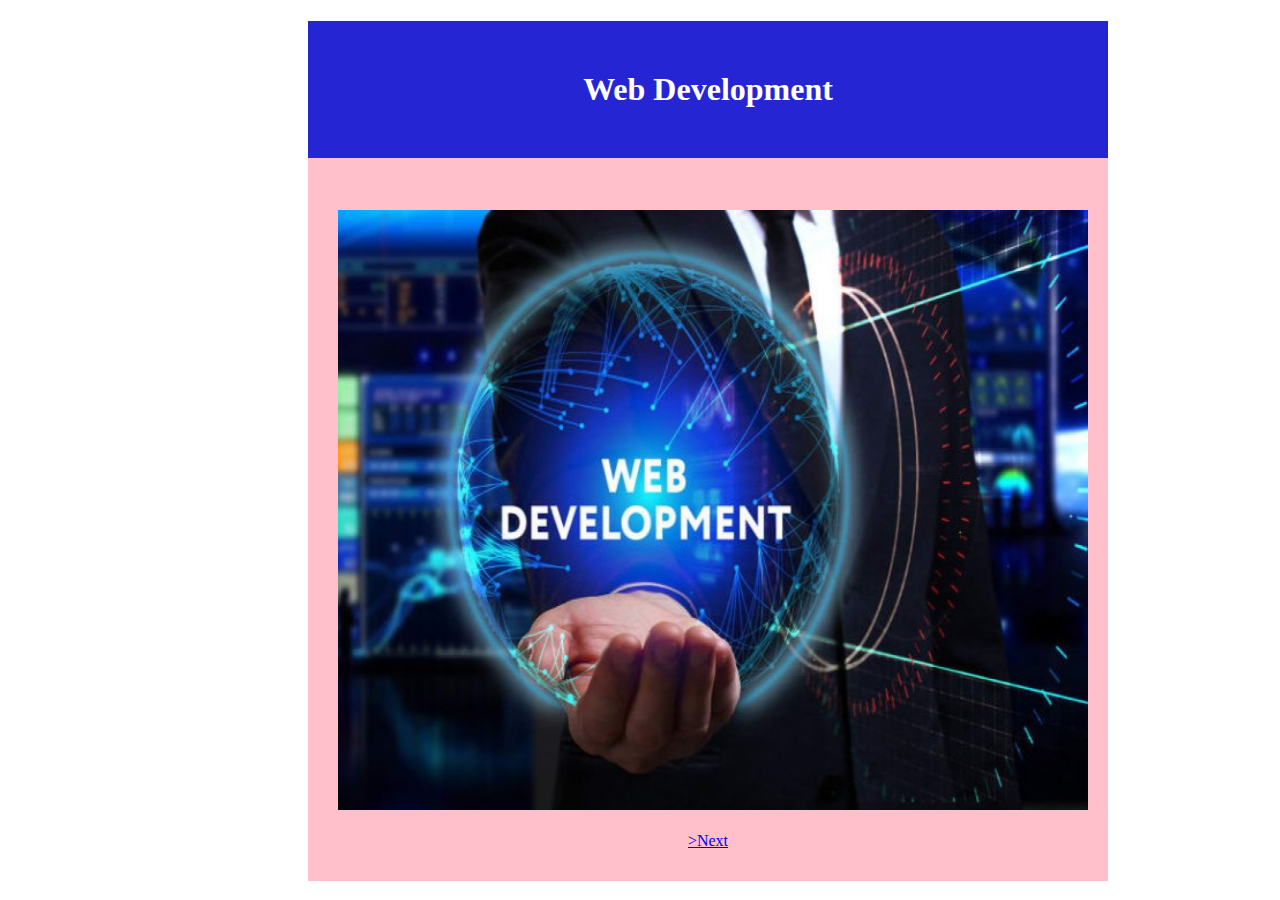
<file: full assigment HTML & CSS/index.html>
<!DOCTYPE html>
<html lang="en">
<head>
    <meta charset="UTF-8">
    <meta http-equiv="X-UA-Compatible" content="IE=edge">
    <meta name="viewport" content="width=device-width, initial-scale=1.0">
    <title>Document</title>

    <link rel="stylesheet" href="index.css">
</head>
<body>

    <div style="background-color: pink; text-align: center;">

        <h1>Web Development</h1>
    
         <img src="./resize-16422637871379433536createawebdevelopmentworkjobforyourbusiness.jpg" alt="image of web developement">
<br/>
<br/>
        <a href="./next.html">>Next</a>

    </div>


    

    </div>
</body>
</html>
</file>
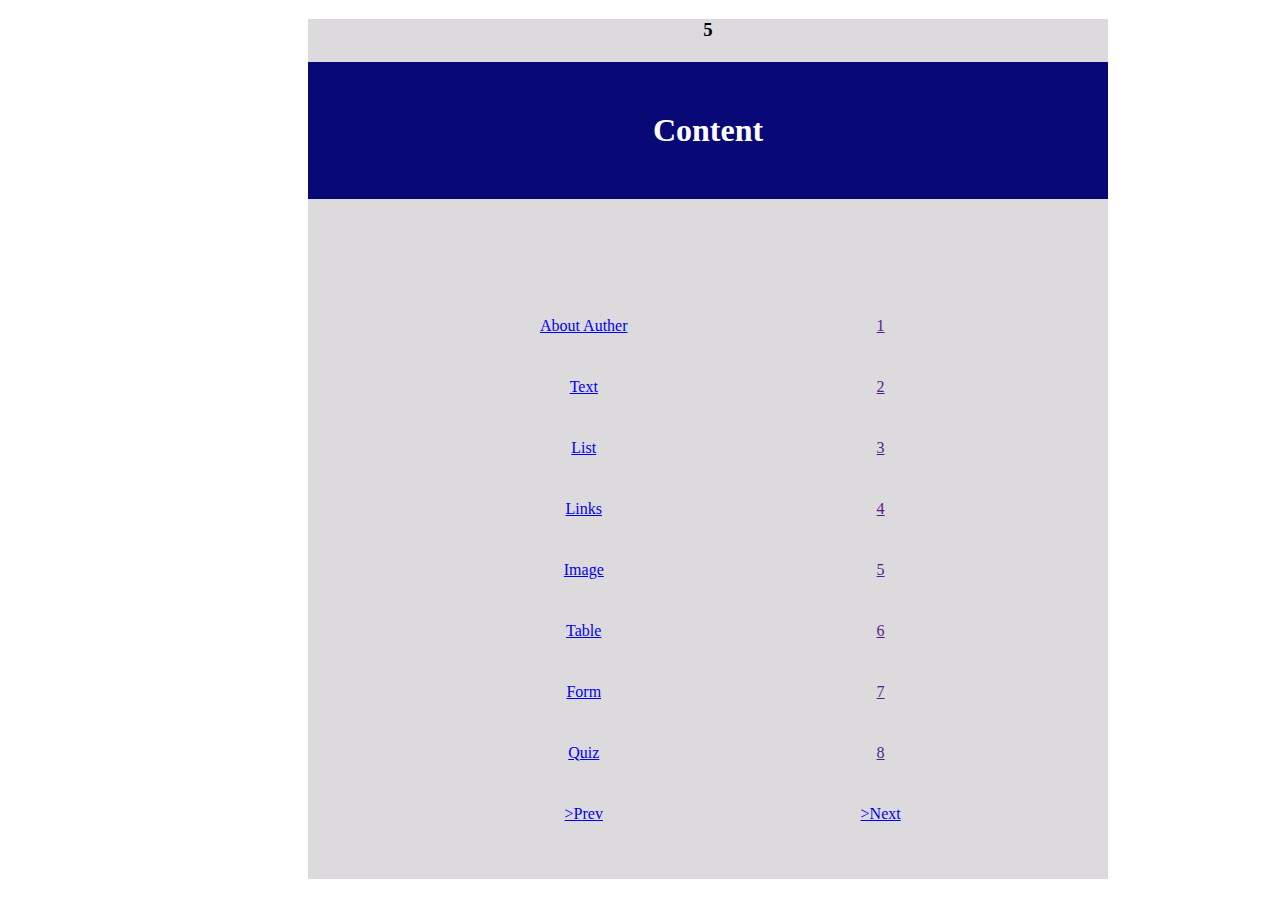
<file: full assigment HTML & CSS/contact.html>
<!DOCTYPE html>
<html lang="en">
<head>
    <meta charset="UTF-8">
    <meta http-equiv="X-UA-Compatible" content="IE=edge">
    <meta name="viewport" content="width=device-width, initial-scale=1.0">
    <title>Document</title>

    <link rel="stylesheet" href="contact.css">

</head>
<body>

    <div id="One1">
        
        <h3 style="text-align: center;">5</h3>

        <div id="THREE" style="background-color: rgb(221, 218, 221) ; text-align: center;">

            <h1 id="TWO">Content</h1>


            <table>

                <br/>
                <tr>
                    <td class="Too">
                          <a href="./">About Auther </a>
                    </td>

                    <td>
                        <a href="">1</a>
                    </td>
                </tr>


                <tr>

                    <td class="Too">
                          <a href="./">Text </a>
                    </td>

        
                    <td>

                        <a href="">2</a>

                    </td>
                </tr>


                <tr>

                    <td class="Too">
                          <a href="./">List </a>
                    </td>

        
                    <td>

                        <a href="">3</a>

                    </td>


                    
                </tr>



                <tr>

                    <td class="Too">
                          <a href="./">Links </a>
                    </td>

        
                    <td>

                        <a href="">4</a>

                    </td>


                    
                </tr>



                <tr>

                    <td class="Too">
                          <a href="./">Image</a>
                    </td>

        
                    <td>

                        <a href="">5</a>

                    </td>


                    
                </tr>




                <tr>

                    <td class="Too">
                          <a href="./">Table </a>
                    </td>

        
                    <td>

                        <a href="">6</a>

                    </td>


                    
                </tr>



                <tr>

                    <td class="Too">
                          <a href="./">Form </a>
                    </td>

        
                    <td>

                        <a href="">7</a>

                    </td>

                    
                </tr>


                <tr>

                    <td class="Too">
                          <a href="./">Quiz </a>
                    </td>

        
                    <td>

                        <a href="">8</a>

                    </td>


                    
                </tr>

                <br/>
                <br/>
               
                <tr>
                    <td id="Form1">
                        <a href="./about.css"> >Prev </a>
                    </td>


                    <td id="form2">
                        <a href="./Form.html">>Next</a>
                    </td>
                </tr>

            </table>
    </div>

</body>
</html>
</file>
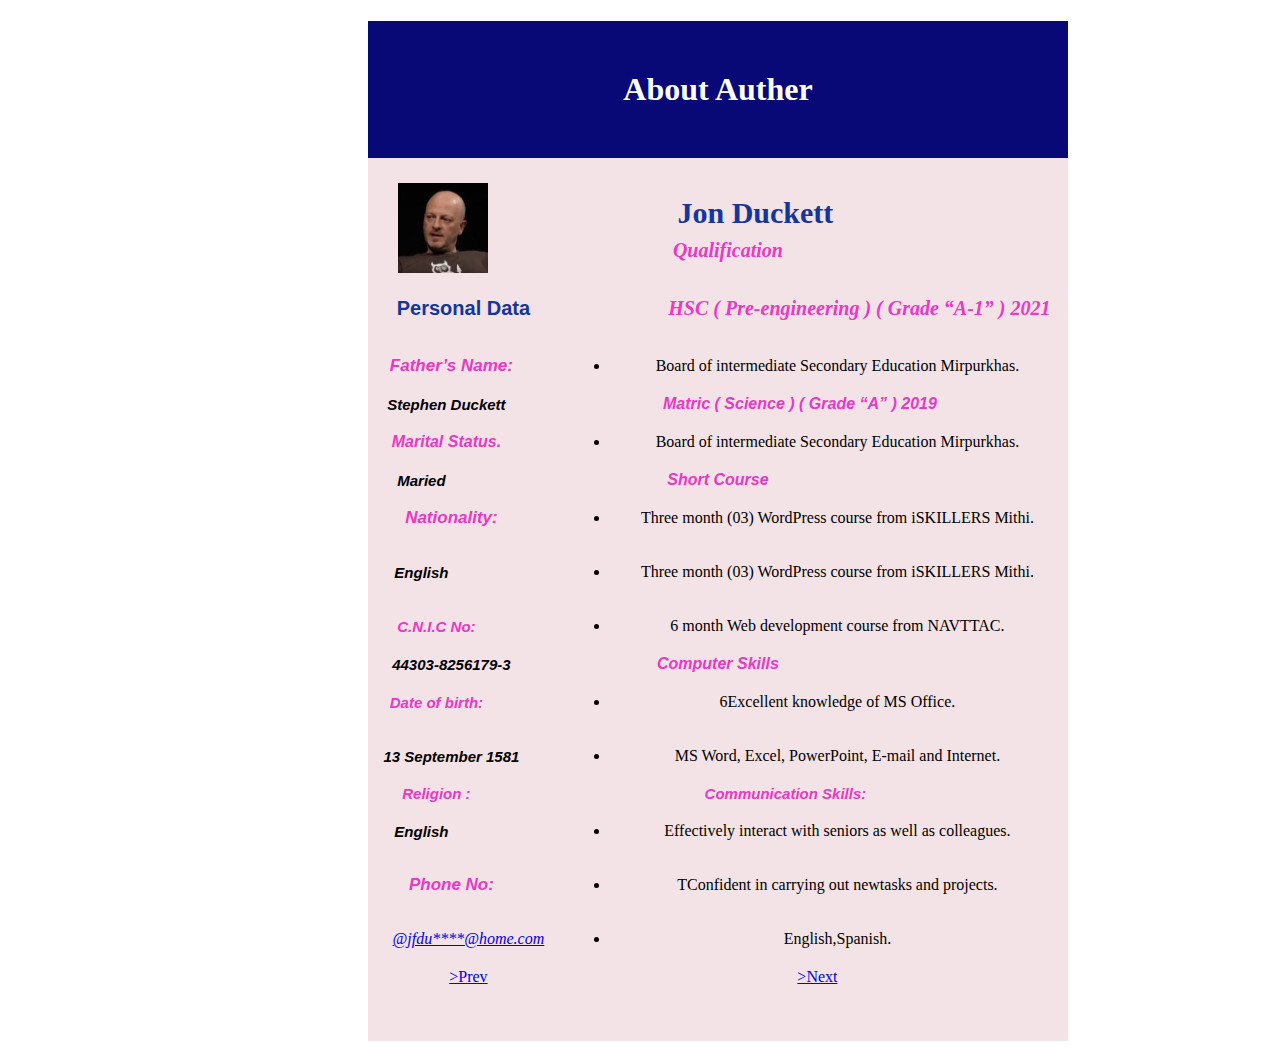
<file: full assigment HTML & CSS/Form.html>
<!DOCTYPE html>
<html lang="en">
<head>
    <meta charset="UTF-8">
    <meta http-equiv="X-UA-Compatible" content="IE=edge">
    <meta name="viewport" content="width=device-width, initial-scale=1.0">
    <title>Document</title>
    <link rel="stylesheet" href="form.css">
</head>

<body>
    

    <div>

    
    
        <div style="background-color: rgb(243, 226, 230); text-align: center;" >

            <h1>About Auther </h1>
    
         

    <table>
        <tr>
            <td id="One">
                <img src="./135171.jpg" alt="image of man">
            </td>

            <td id="ONE">Jon Duckett
<br/>
            <span id="TWO">Qualification</span>

            </td>
        
        </tr>

        <tr>
            <td>
                <h2 style="font-size: 20px; padding-right: 30px;">Personal Data</h2>
            </td>
            <td id="three">HSC ( Pre-engineering ) ( Grade “A-1” ) 2021</td>
        </tr>

        <tr>
            <td id="FOur4">Father’s Name:</td>

            <td>
                <ul>
                    <li id="Li">Board of intermediate Secondary Education Mirpurkhas.</li>
                </ul>
            </td>
        </tr>

        <tr>
            <td id="li">Stephen Duckett</td>
    

        <td>
            
                <span class="Li">Matric ( Science ) ( Grade “A” ) 2019</span>
        
        </td>
    
    </tr>

    <tr>
        <td style=" font-style: italic;
        padding-right: 35px;
        font-weight: 900;
        font-family: 'Gill Sans', 'Gill Sans MT', Calibri, 'Trebuchet MS', sans-serif;
        color: rgb(236, 56, 197); padding-right: 45px;">Marital Status.</td>

<td>
    <ul>
        <li id="Li">Board of intermediate Secondary Education Mirpurkhas.</li>
    </ul>
</td>

    </tr>

    <tr>
        <td id="ul">Maried</td>
        <td style=" font-style: italic;
        padding-right: 35px;
        font-weight: 900;
        font-family: 'Gill Sans', 'Gill Sans MT', Calibri, 'Trebuchet MS', sans-serif;
        color: rgb(236, 56, 197); padding-right: 200px;">Short Course </td>
    </tr>

    <tr>
        <td id="FOur4">Nationality:</td>
        <td>
            <ul>
                <li id="Li">Three month (03) WordPress course from iSKILLERS Mithi. </li>
            </ul>
        </td>

    </tr>

    <tr>
        <td id="ul">English</td>

        <td>
            <ul>
                <li id="Li">Three month (03) WordPress course from iSKILLERS Mithi. </li>
            </ul>
        </td>

    </tr>

    <tr>
        <td id="ol">C.N.I.C No: </td>

        <td>
            <ul>
                <li id="Li">6 month Web development course from NAVTTAC. </li>
            </ul>
        </td>
        
    </tr>
    

    <tr>
        <td id="gl">44303-8256179-3</td>
        <td style=" font-style: italic;
        padding-right: 35px;
        font-weight: 900;
        font-family: 'Gill Sans', 'Gill Sans MT', Calibri, 'Trebuchet MS', sans-serif;
        color: rgb(236, 56, 197); padding-right: 200px;">Computer Skills</td>
    </tr>

    <tr>
        <td id="ol">Date of birth: </td>

        <td>
            <ul>
                <li id="Li">6Excellent knowledge of MS Office. </li>
            </ul>
        </td>
        
    </tr>

    <tr>
        
            <td id="gl">13 September 1581</td>

            <td>
                <ul>
                    <li id="Li">MS Word, Excel, PowerPoint, E-mail and Internet. </li>
                </ul>
            </td>

       
    </tr>
    
    <tr>
        <td id="ol">Religion : </td>
        <td id="ol">Communication Skills: </td>
    </tr>


    <tr>
        <td id="ul">English</td>

        <td>
            <ul>
                <li id="Li">Effectively interact with seniors as well as colleagues.  </li>
            </ul>
        </td>

    </tr>


    <tr>
        <td id="FOur4">Phone No:</td>
        <td>
            <ul>
                <li id="Li">TConfident in carrying out newtasks and projects.</li>
            </ul>
        </td>

    </tr>

<tr>
<td>
    <i>
        <a href="mailto:mukeshchandsni811@gmail.com">@jfdu****@home.com</a>
    </i>
    
</td>

<td>
    <ul>
        <li id="Li">English,Spanish. </li>
    </ul>
</td>
</tr>



<tr>
   
    <td class="Form2">
        <a href="./contact.html"> >Prev </a>
    </td>


    <td class="Form2">
        <a href="./text.html">>Next</a>
    </td>
</tr>

    </table>
    
</div>

</body>

</html>
</file>
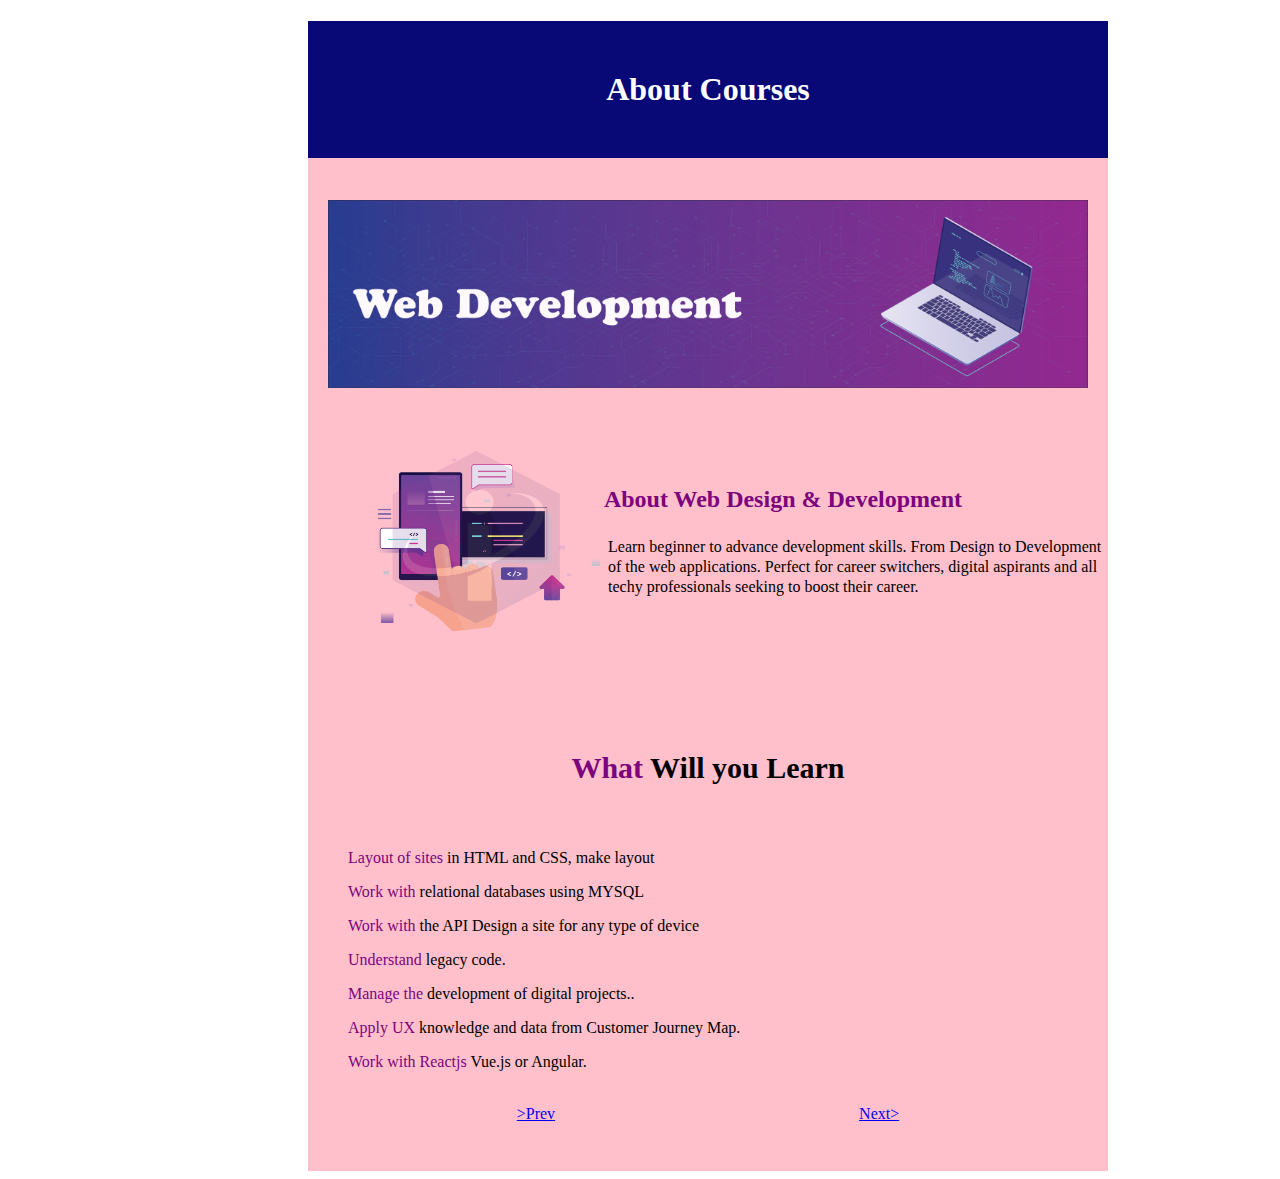
<file: full assigment HTML & CSS/next.html>
<!DOCTYPE html>
<html lang="en">
<head>
    <meta charset="UTF-8">
    <meta http-equiv="X-UA-Compatible" content="IE=edge">
    <meta name="viewport" content="width=device-width, initial-scale=1.0">
    <title>Document</title>
    <link rel="stylesheet" href="about.css">
</head>
<body>

    <div style="background-color: pink; text-align: center;"id="div1">
        <h1>About Courses </h1>

        <img src="./webdevelopment-da9871f1a62296fc4635c29728959cd7 (1).jpg" alt="Web courses image">
    
<div>

    <div>
<img id="six" src="./mobile-app-01-b078af88857286111b34b8114af39ced.png" alt="Mobile image" >
    </div>


    <div>
        <p id="Eight">About Web Design & Development</p>
        <p id="Nine">Learn beginner to advance development skills. From Design to Development of the web applications. Perfect for career switchers, digital aspirants and all techy professionals seeking to boost their career.
        </p>
    </div>
</div>

<br/>
<br/>
<br/>
<br/>
<br/>
<br/>


<p id="Ten"> <span> What</span>  Will you Learn</p>

<br/>


<p class="OneP"> <span>Layout of sites</span> in HTML and CSS, make layout</p>
<p class="OneP"> <span>Work with</span> relational databases using MYSQL</p>
<p class="OneP"> <span>Work with</span> the API Design a site for any type of device</p>
<p class="OneP"> <span>Understand </span> legacy code.</p>
<p class="OneP"> <span>Manage the </span> development of digital projects..</p>
<p class="OneP"> <span>Apply UX  </span> knowledge and data from Customer Journey Map.</p>
<p class="OneP"> <span>Work with Reactjs  </span> Vue.js or Angular.</p>

<br/>
<br./>

        <a id="Prev1" href="./index.html">>Prev</a>
    
        <a href="./contact.html">Next></a>
    
</div>


</body>
</html>
</file>
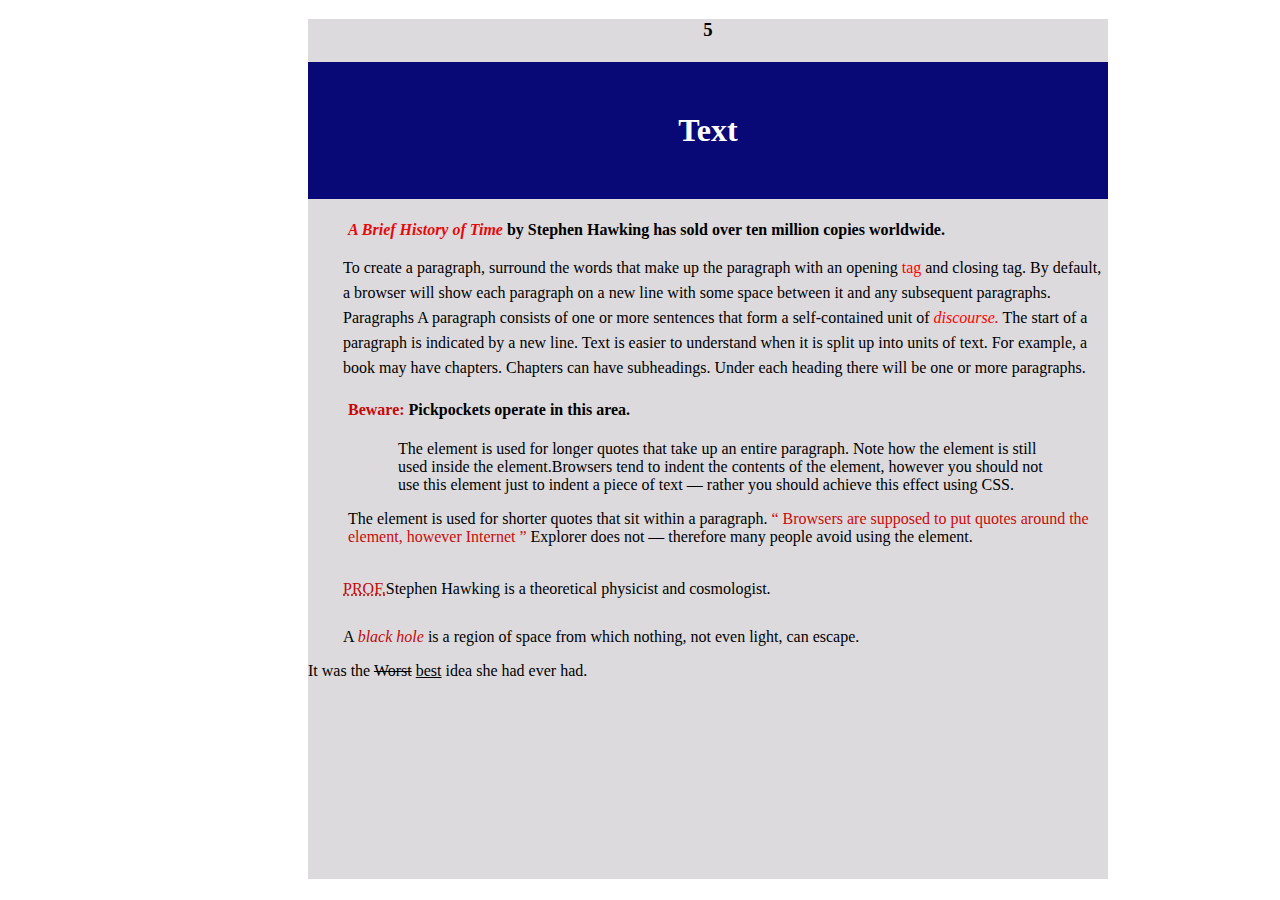
<file: full assigment HTML & CSS/text.html>
<!DOCTYPE html>
<html lang="en">
<head>
    <meta charset="UTF-8">
    <meta http-equiv="X-UA-Compatible" content="IE=edge">
    <meta name="viewport" content="width=device-width, initial-scale=1.0">
    <title>Document</title>

    <link rel="stylesheet" href="./text.css">
</head>
<body>
    <div id="One1">

        <div>
            <h3 style="text-align: center;">5</h3>
        </div>

    <div>
        <h1 id="TWO">Text</h1>
    </div>  


   <i style="color: rgb(230, 9, 9); font-weight: bold; padding-left: 40px;">A Brief History of Time</i> <span style="font-weight: bold;">by Stephen Hawking has sold over ten million copies worldwide.</span>
    <p style="padding-left: 35px; line-height: 25px;">To create a paragraph, surround the words that make up the paragraph with an opening <span style="color: red;" >tag</span>  and closing tag. By default, a browser will show each paragraph on a new line with some space between it and any subsequent paragraphs. Paragraphs A paragraph consists of one or more sentences that form a self-contained unit of <i style="color: red;">discourse.</i> The start of a paragraph is indicated by a new line. Text is easier to understand when it is split up into units of text. For example, a book may have chapters. Chapters can have subheadings. Under each heading there will be one or more paragraphs.
    </p>

<h4 style="padding-left: 40px;"> <span style="color: rgb(199, 7, 7);">Beware:</span> Pickpockets operate in this area.</h4>
<blockquote style="margin-left: 90px;">The element is used for longer quotes that take up an entire paragraph. Note how the element is still used inside the element.Browsers tend to indent the contents of the element, however you should not use this element just to indent a piece of text — rather you should achieve this effect using CSS.</blockquote>

<p style="padding-left: 40px;">The element is used for shorter quotes that sit within a paragraph. <q style="color: rgb(201, 11, 11);"> Browsers are supposed to put quotes around the element, however Internet  </q> Explorer does not — therefore many people avoid using the element.
</p>
<br/>
<abbr title="Professor" style="color: rgb(192, 10, 10); padding-left: 35px; ">PROF.</abbr><span>Stephen Hawking is a theoretical physicist and cosmologist.</span>



<p style="padding-left: 35px;margin-top: 30px;"> A <cite style="color: rgb(192, 10, 10);" > black hole</cite> is a region of space from which nothing, not even light, can escape.

</p>

<p> It was the <del>Worst</del> <ins>best</ins> idea she had ever had.</p>

</body>
</html>
</file>
<file: full assigment HTML & CSS/index.css>
div{
    height: 300px;
    width: 800px;
    margin-left: 300px;
    height: 860px;

}

h1{
    padding:50px;
    background-color: rgb(37, 37, 211);
    color: white;

}

img{
    height: 600px;
    width: 750px;
    margin-top: 30px;
    padding-left: 10px;
    padding-bottom: -800;

}

p{
    background-color: none;
    text-align: center;

    
}
</file>
<file: full assigment HTML & CSS/contact.css>
#One1{
    height: 300px;
    width: 800px;
    margin-left: 300px;
    height: 860px;
    background-color: rgb(221, 218, 221) ;
}

#TWO{
    padding:50px;
    background-color: rgb(8, 8, 119);
    color: white;

}

td{
    padding-left: 230px;
    padding-top: 40px;
}

#Twoo{
    padding-left: 420px;

}


#form2{
    padding-left: -40px;
}
</file>
<file: full assigment HTML & CSS/form.css>
div{
    height: 600px;
    width: 700px;
    margin-left: 180px;
    height: 1020px;

}

h1{
    padding:50px;
    background-color: rgb(8, 8, 119);
    color: white;

}

img{
    padding-right: 50px;
    height: 90px;
}

#ONE{
    /* font-family: 'Segoe UI', Tahoma, Geneva, Verdana, sans-serif; */
    font-size: 30px;
    font-weight: bolder;
    padding-right: 125px;
    color: rgb(20, 53, 160);

}

#TWO{
    font-size: 20px;
    padding-right: 55px;
    color: rgb(236, 56, 197);
    /* font-weight: 100; */
    font-style: italic;
    
}

h2{
    font-size: 15px;
    padding-left: 20px;
    font-weight: bolder;
    font-family: Arial, Helvetica, sans-serif;
    color: rgb(20, 53, 160);
}

#three{
    padding-left: 85px;
    font-size: 16px;
    font-weight: 600;
    font-size: 20px;
    font-style: italic;
    color: rgb(236, 56, 197);
}

table{
    width: 700px;
}


#FOur4{
    font-size: 17px;
    font-style: italic;
    padding-right: 35px;
    color: rgb(236, 56, 197);
    font-weight: 900;
    font-family: 'Gill Sans', 'Gill Sans MT', Calibri, 'Trebuchet MS', sans-serif
}

    

#li{
    font-size: 15px;
    font-style: italic;
    padding-right: 5px;
    font-weight: 900;
    font-family: 'Gill Sans', 'Gill Sans MT', Calibri, 'Trebuchet MS', sans-serif;
    padding-right: 45px;
}
.Li{


    font-style: italic;
    padding-right: 35px;
    font-weight: 900;
    font-family: 'Gill Sans', 'Gill Sans MT', Calibri, 'Trebuchet MS', sans-serif;
    color: rgb(236, 56, 197);

}


#ul{
    font-size: 15px;
    font-style: italic;
    font-weight: 900;
    font-family: 'Gill Sans', 'Gill Sans MT', Calibri, 'Trebuchet MS', sans-serif;
    padding-right: 95px;
}

#ol{
    font-size: 15px;
    font-style: italic;
    font-weight: 900;
    font-family: 'Gill Sans', 'Gill Sans MT', Calibri, 'Trebuchet MS', sans-serif;
    padding-right: 65px;
    color: rgb(236, 56, 197);
    
}

#gl{
    font-size: 15px;
    font-style: italic;
    font-weight: 900;
    font-family: 'Gill Sans', 'Gill Sans MT', Calibri, 'Trebuchet MS', sans-serif;
    padding-right: 35px;
}


.Form2{
    padding-bottom: 70px;
}
</file>
<file: full assigment HTML & CSS/about.css>
#div1{
    width: 800px;
    margin-left: 300px;
    height: 1150px;
}

h1{
    padding:50px;
    background-color: rgb(8, 8, 119);
    color: white;

}

img{
    width: 760px;
    margin-top: 20px;
}

#Mobile{
    height: 210px;
    width: 250px;
    margin-top: -500px;
}

#six{
    height: 250px;
    width: 280px;
    padding-right: 450px;
}


#Eight{
margin-top: -180px;
font-size: 24px;
margin-left: 150px;
font-weight: 600;
color: rgb(124, 4, 124);
}

#Nine{
    margin-left: 300px;
    text-align: left;
    line-height: 20px;
}

#Ten{
    font-size: 30px;
    font-weight: 800;
}

span{
    color: rgb(124, 4, 124);

}

.OneP{
    padding-left: 40px;
    text-align: left;
    

}

#Prev1{
    padding-right: 300px;
    
}
</file>
<file: full assigment HTML & CSS/text.css>
#One1{
    height: 300px;
    width: 800px;
    margin-left: 300px;
    height: 860px;
    background-color: rgb(221, 218, 221) ;
}

#TWO{
    padding:50px;
    background-color: rgb(8, 8, 119);
    color: white;
    text-align: center;

}
</file>
